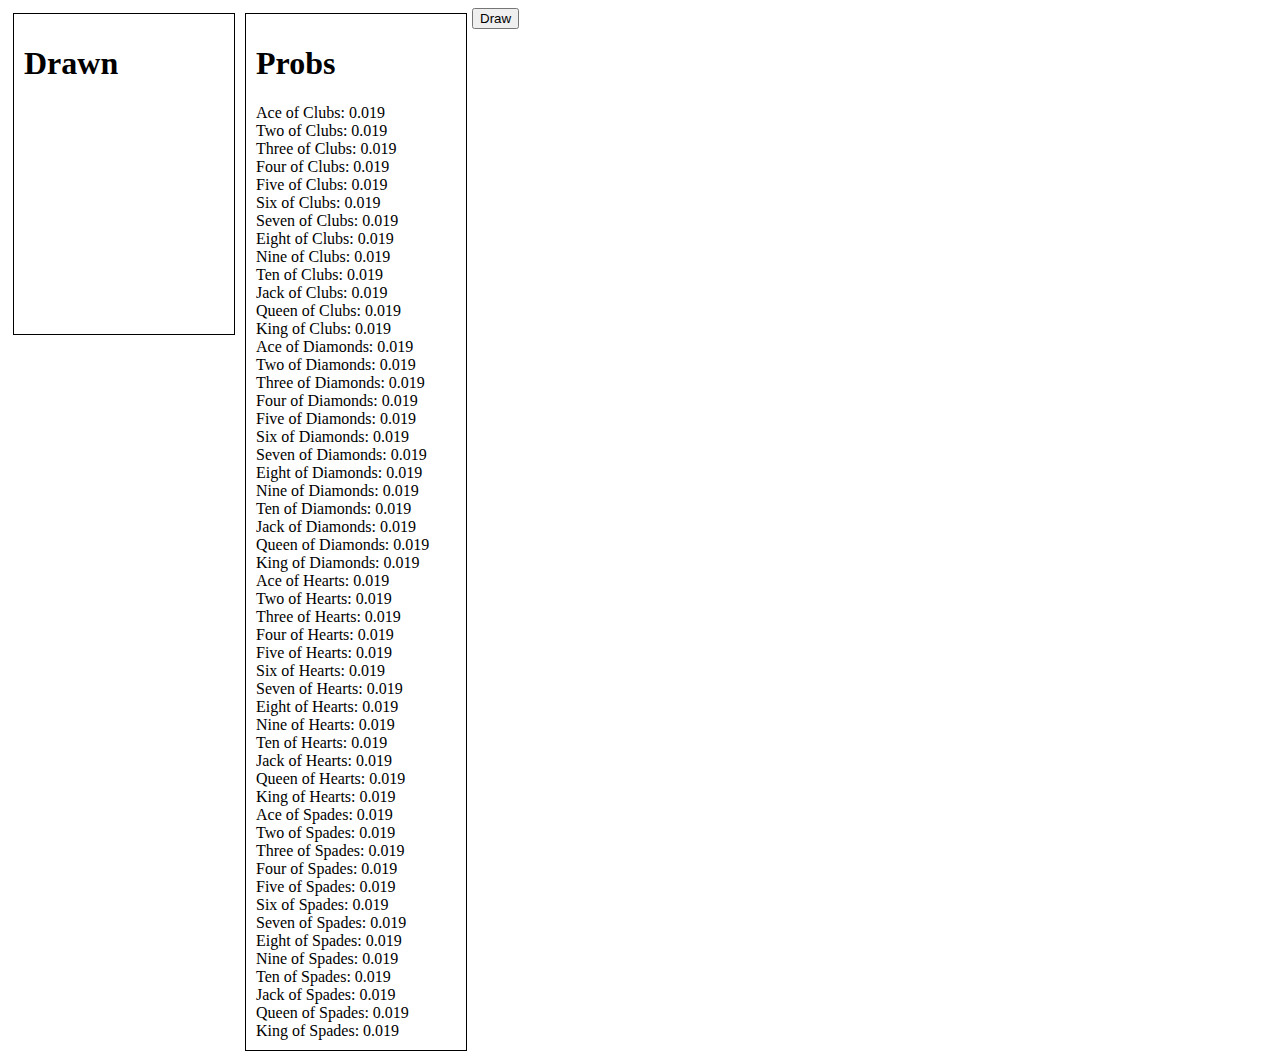
<file: carddrawing/index.html>
<!DOCTYPE html>
<html>
<head>
<title>Untitled</title>
<style type="text/css">
    .box {
        float: left;
        width: 200px;
        border: 1px solid black;
        margin: 5px;
        min-height: 300px;
        padding: 10px;
    }

    .box span {
        display: block;
    }
</style>
<script src="scripts/Card.js"></script>
<script src="scripts/Deck.js"></script>
<script src="scripts/script.js"></script>
</head>
<body>
    <div class="box">
        <h1>Drawn</h1>
        <div id="drawn">
        </div>
    </div>
    <div class="box">
        <h1>Probs</h1>
        <div id="probs">
        </div>
    </div>

    <button id="draw">Draw</button>
</body>
</html>
</file>
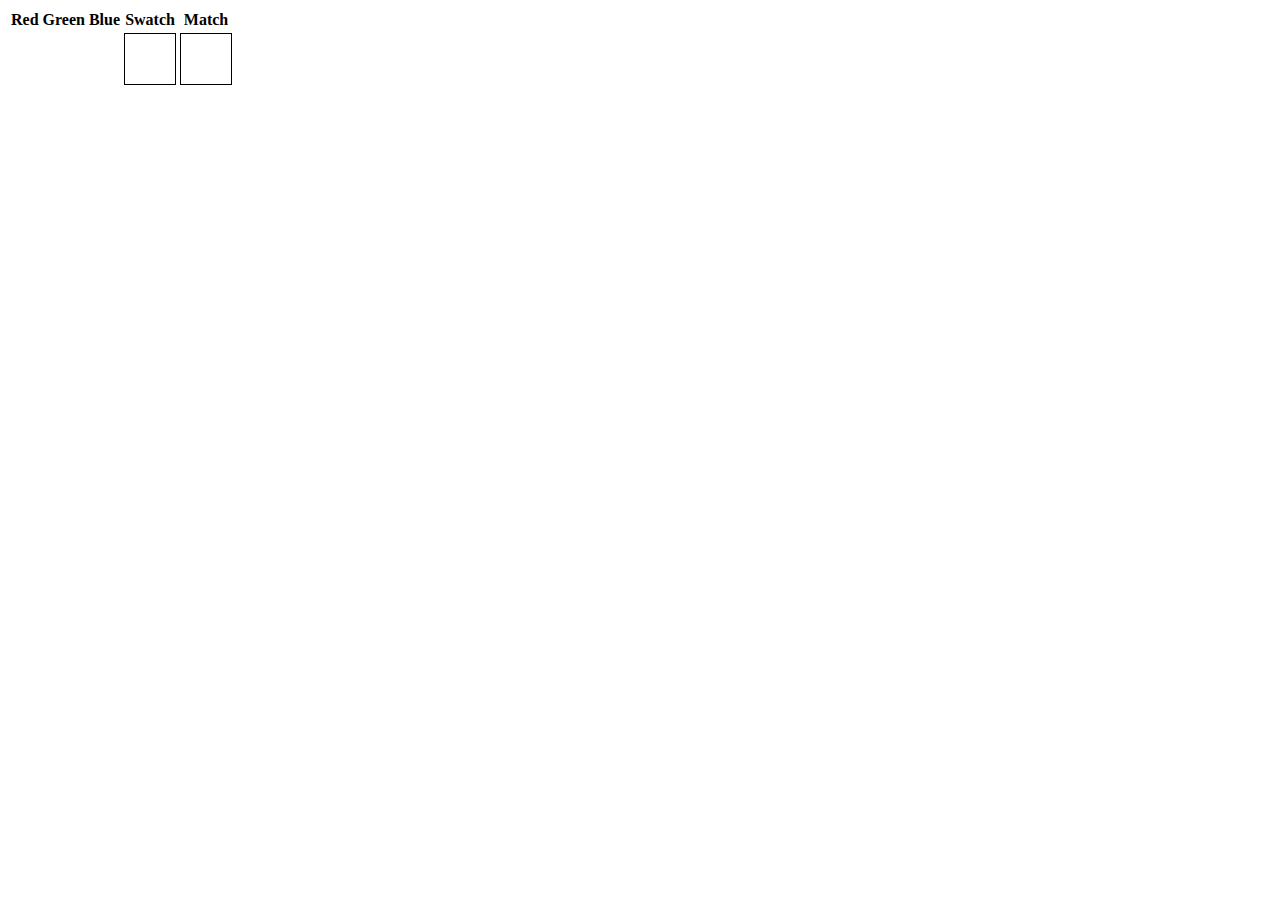
<file: knngeneric/index.html>
<!DOCTYPE html>
<html>
<head>
<title>Untitled</title>
<style type="text/css">
    .swatch {
        width: 50px;
        height: 50px;
        border: 1px solid black;
    }

    td {
        text-align: center;
    }
</style>
<script src="https://d3js.org/d3.v3.min.js"></script>
<script src="knn.js"></script>
<script src="script.js"></script>
</head>
<body>
    <div id="chart">
    </div>
    
    <table>
        <thead>
            <tr>
                <th>Red</th>
                <th>Green</th>
                <th>Blue</th>
                <th>Swatch</th>
                <th>Match</th>
            </tr>
        </thead>
        <tbody>
            <tr>
                <td id="r"></td>
                <td id="g"></td>
                <td id="b"></td>
                <td><div id="swatch" class="swatch"></div></td>
                <td>
                    <div id="match" class="swatch"></div>
                    <span id="matchName"></span>
                </td>
            </tr>
        </tbody>
    </table>
</body>
</html>
</file>
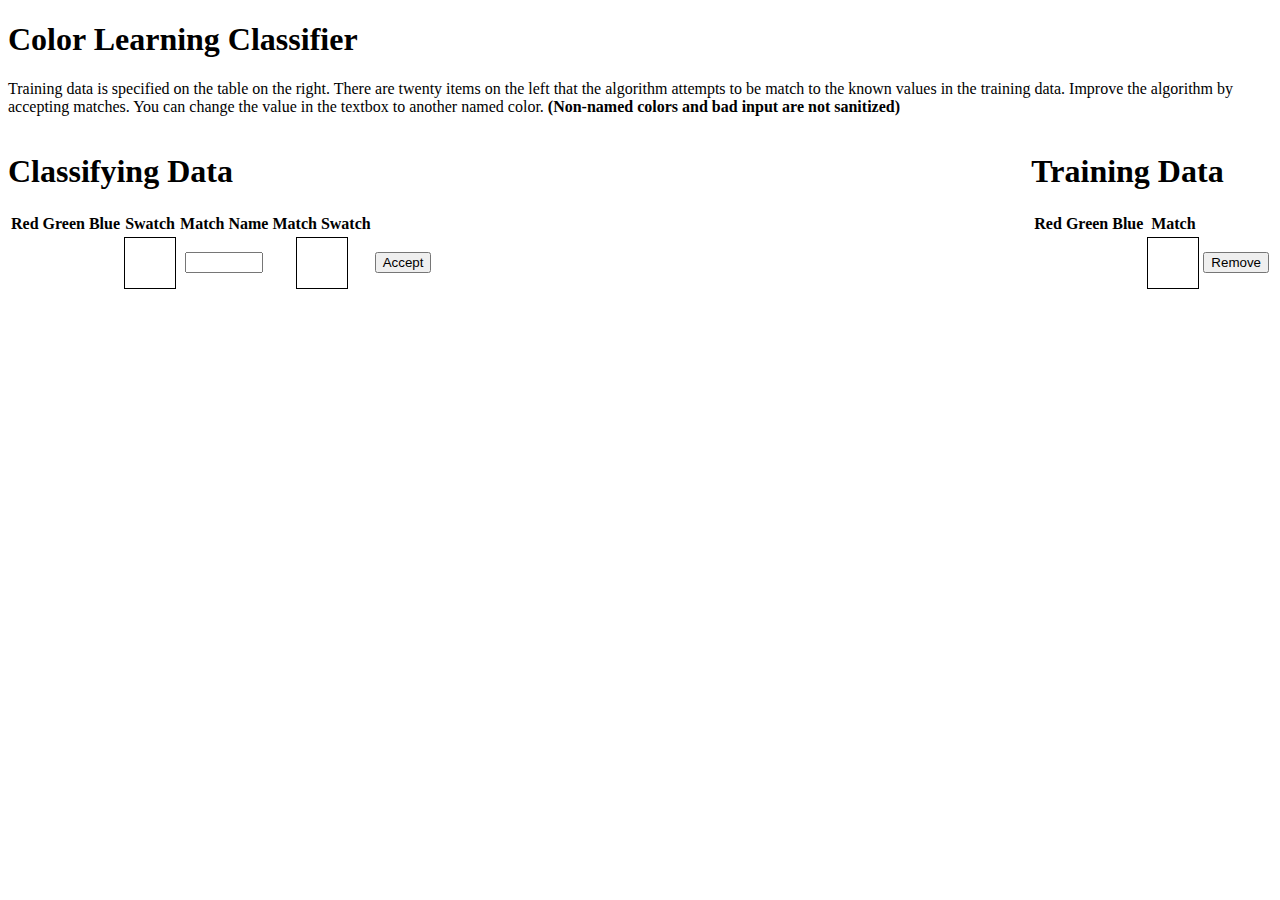
<file: knnsupervised/index.html>
<!DOCTYPE html>
<html>
<head>
    <title>KNN Supervised Learner</title>
    <style type="text/css">
        .swatch {
            width: 50px;
            height: 50px;
            border: 1px solid black;
            margin: auto;
        }

        td {
            text-align: center;
        }

        .training {
            float: right;
        }

        .classifying {
            float: left;
        }

        .debug { 
            clear: both;
        }

        .matchText {
            width: 70px;
            text-align: center;
        }
    </style>
    <script src="http://d3js.org/d3.v3.min.js"></script>
    <script data-main="scripts/main" src="scripts/require-jquery.js"></script>
</head>
<body>
    <h1>Color Learning Classifier</h1>
    <p>Training data is specified on the table on the right. There are twenty items on the left that the algorithm attempts to be match to the known values in the training data. Improve the algorithm by accepting matches. You can change the value in the textbox to another named color. <strong>(Non-named colors and bad input are not sanitized)</strong></p>
    <div class="training">
        <h1>Training Data</h1>
        <table >
            <thead>
                <tr>
                    <th>Red</th>
                    <th>Green</th>
                    <th>Blue</th>
                    <th>Match</th>
                </tr>
            </thead>
            <tbody data-bind="foreach: data">
                
                <tr>
                    <td data-bind="text: features[0]"></td>
                    <td data-bind="text: features[1]"></td>
                    <td data-bind="text: features[2]"></td>
                    <td>
                        <div class="swatch" data-bind="style: {backgroundColor: value}"></div>
                        <span data-bind="text: value"></span>
                    </td>
                    <td><button data-bind="click: $root.remove">Remove</button></td>
                </tr>
            </tbody>
        </table>
    </div>

    <div class="classifying">
        <h1>Classifying Data</h1>
        <table>
            <thead>
                <tr>
                    <th>Red</th>
                    <th>Green</th>
                    <th>Blue</th>
                    <th>Swatch</th>
                    <th>Match Name</th>
                    <th>Match Swatch</th>
                    <th></th>
                </tr>
            </thead>
            <tbody data-bind="foreach: toClassify">
                
                <tr>
                    <td data-bind="text: observeFeatures()[0]"></td>
                    <td data-bind="text: observeFeatures()[1]"></td>
                    <td data-bind="text: observeFeatures()[2]"></td>
                    
                    <td>
                        <div id="swatch" class="swatch" data-bind="style: {backgroundColor: getStyle}">
                        </div>
                    </td>
                    
                    <td ><input type="text" class="matchText" data-bind="value: match" /></td>
                    <td>
                        <div class="swatch" data-bind="style: {backgroundColor: match}"></div>
                    </td>
                    <td><button data-bind="click: $root.accept">Accept</button></td>
                </tr>
            </tbody>
        </table>
    </div>
</body>
</html>
</file>
